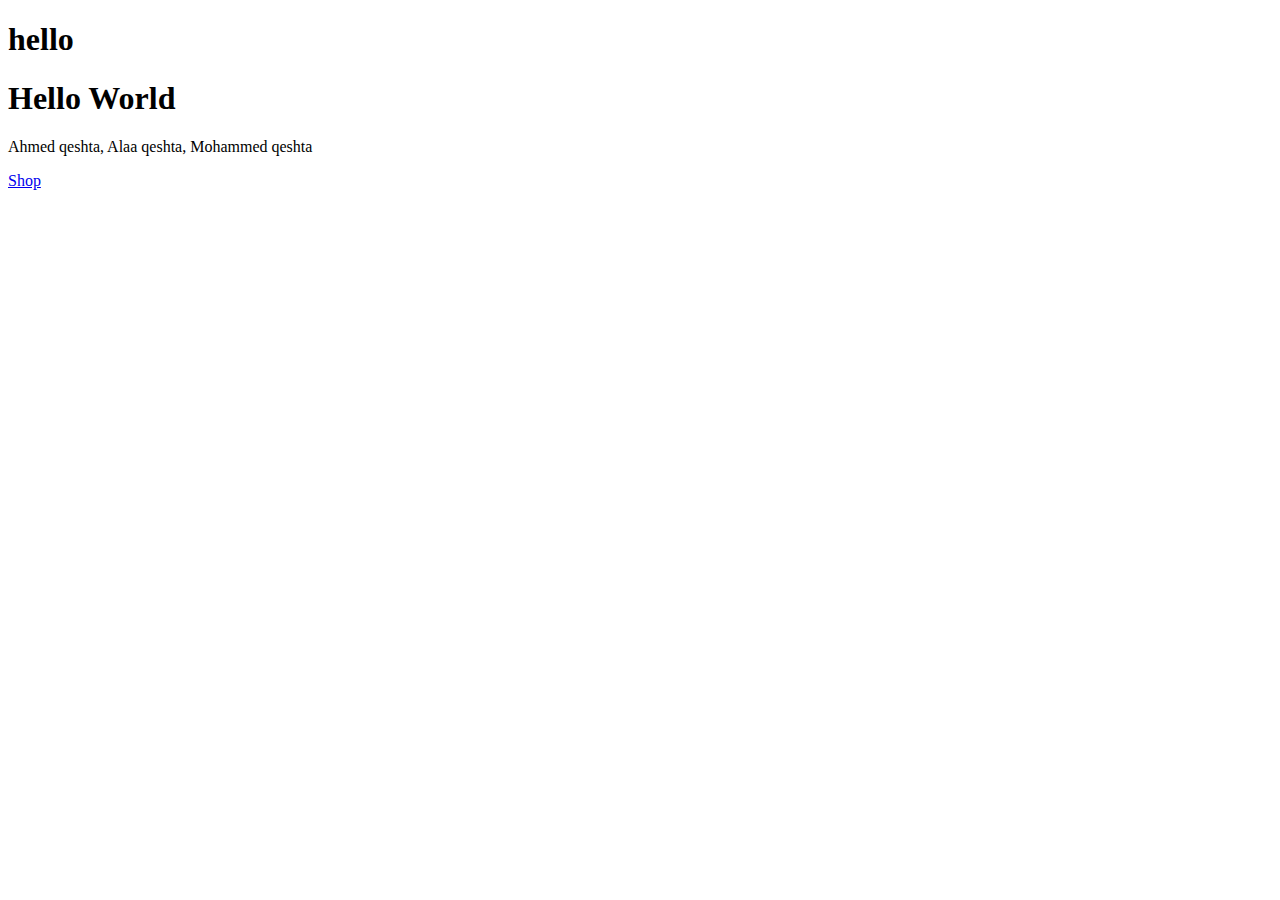
<file: index.html>
<!DOCTYPE html>
<html lang="en">
<head>
    <meta charset="UTF-8">
    <meta name="viewport" content="width=device-width, initial-scale=1.0">
    <title>Document</title>
</head>
<body>
  <h1>hello </h1>
    <h1>Hello World</h1>
    <p>Ahmed qeshta, Alaa qeshta, Mohammed qeshta</p>
    

    <a href="8.html">Shop</a>
</body>
</html>
</file>
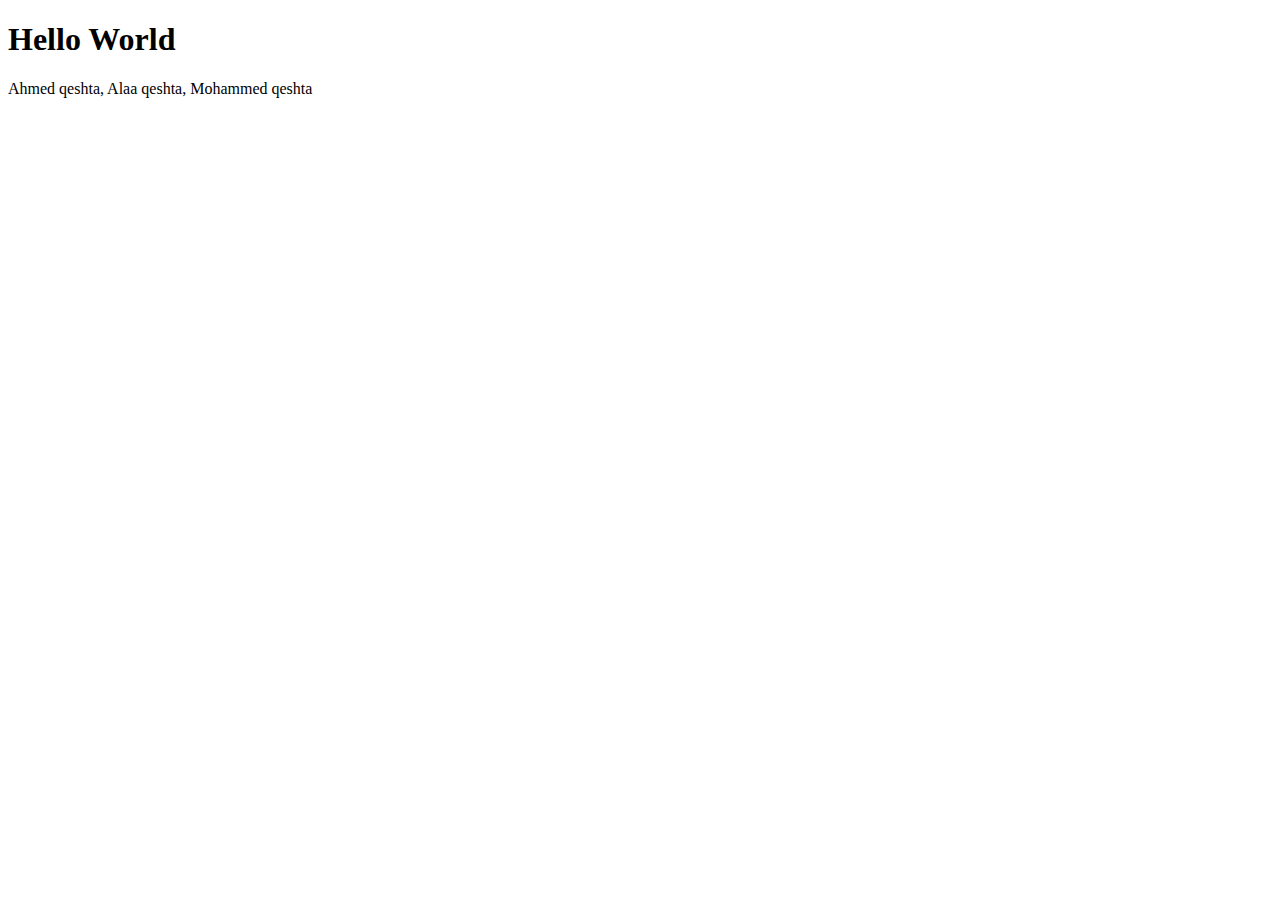
<file: html/home.html>
<!DOCTYPE html>
<html lang="en">
<head>
    <meta charset="UTF-8">
    <meta name="viewport" content="width=device-width, initial-scale=1.0">
    <title>Document</title>
</head>
<body>

    <h1>Hello World</h1>
    <p>Ahmed qeshta, Alaa qeshta, Mohammed qeshta</p>
    
</body>
</html>
</file>
